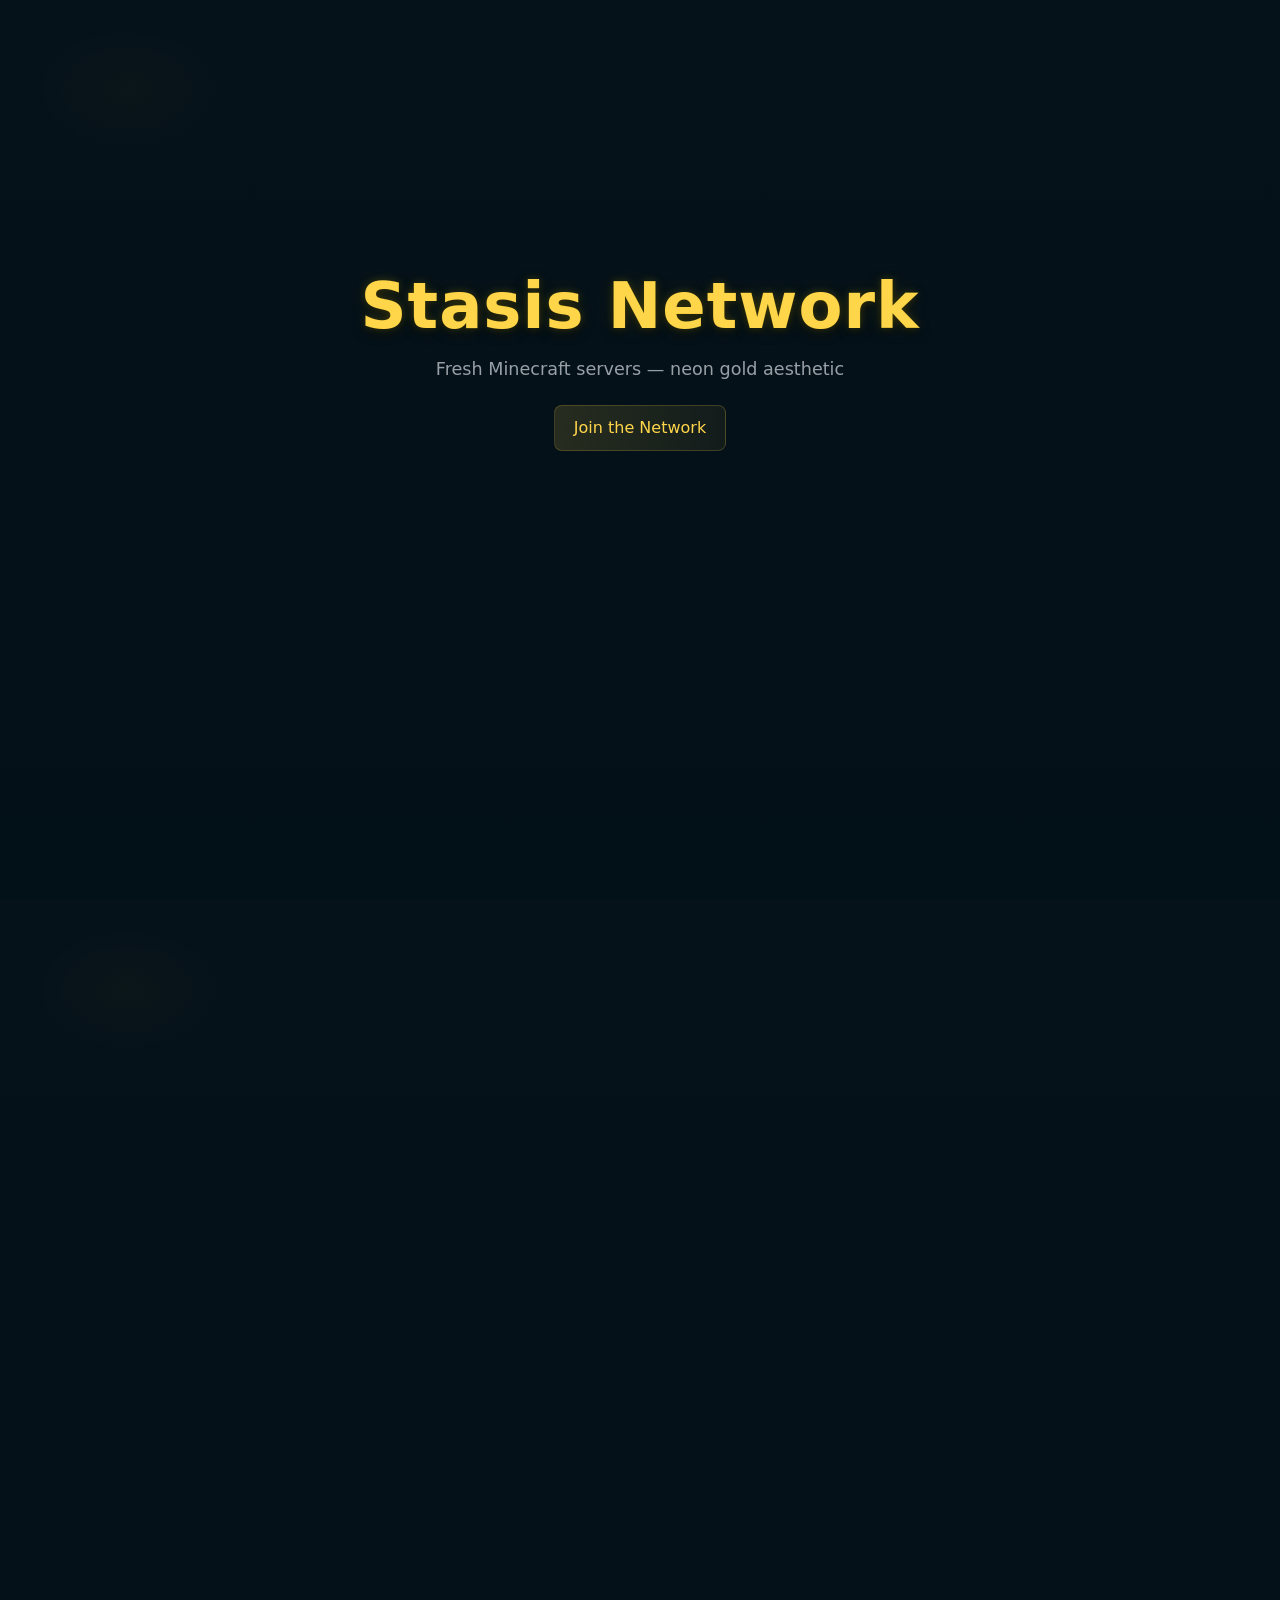
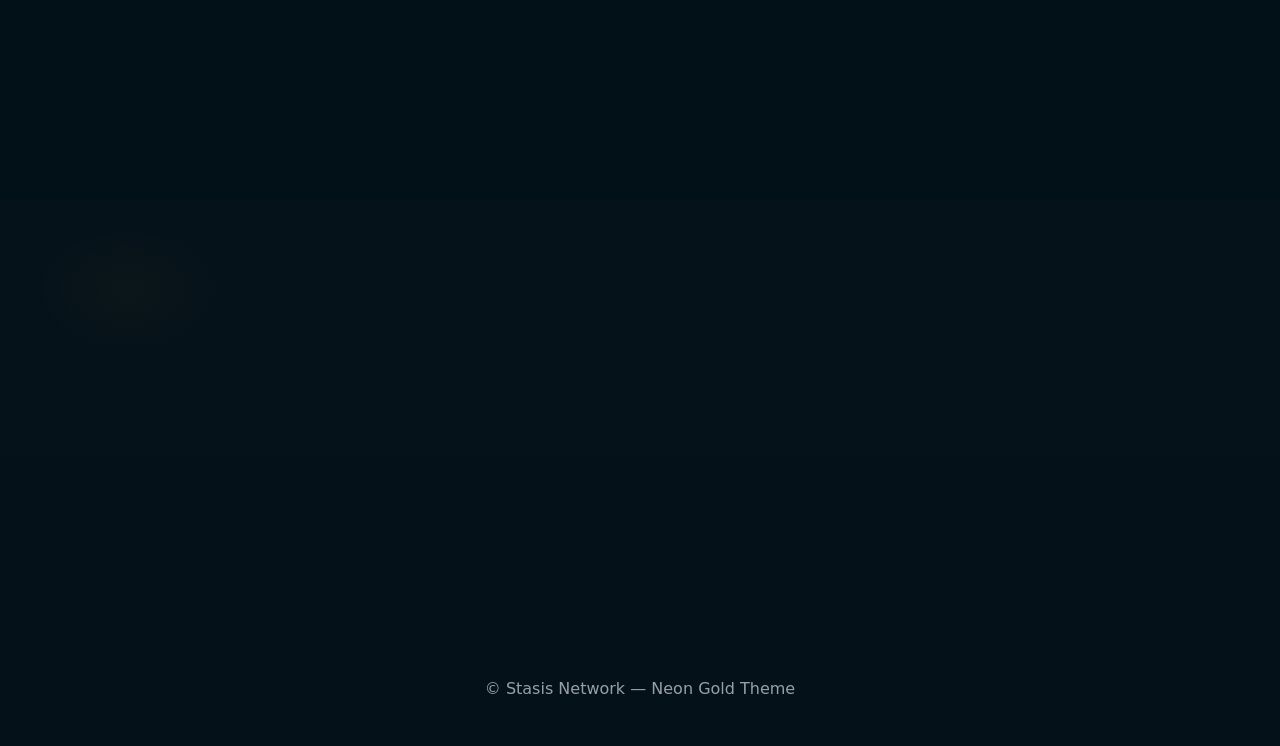
<file: index.html>
<!doctype html>
<html lang="en">
<head>
  <meta charset="utf-8">
  <meta name="viewport" content="width=device-width,initial-scale=1">
  <title>Stasis Network — Neon Gold</title>
  <link rel="stylesheet" href="styles.css">
  <meta name="description" content="Stasis Network — Minecraft server site with great maintenance and graphics.">

</head>
<body>
  <div class="scene" id="scene">
    <header class="hero">
      <div class="hero-inner">
        <h1 class="glow">Stasis Network</h1>
        <p class="subtitle">Fresh Minecraft servers — neon gold aesthetic</p>
        <a class="cta" href="#join">Join the Network</a>
      </div>
    </header>

    <main>
      <section class="section reveal" id="about">
        <div class="content">
          <!-- New buttons added above the About header -->
          <div class="button-row" aria-hidden="false">
            <a class="mini-btn" href="meet-the-staff.html">Meet the Staff</a>
            <a class="mini-btn" href="store.html">Store</a>
          </div>

          <h2>About Stasis</h2>
          <p>Great minecraft gameplay with custom plugins to ensure 100% fun and no sadness. Offering many gamemodes, you will never grow tired of the server.</p>
        </div>
        <div class="graphic" data-speed="0.3" aria-hidden="true">
          <!-- simple pixel block made with CSS grid squares -->
          <div class="pixel-block">
            <div class="row">
              <span></span><span></span><span></span>
            </div>
            <div class="row">
              <span></span><span class="center"></span><span></span>
            </div>
            <div class="row">
              <span></span><span></span><span></span>
            </div>
          </div>
        </div>
      </section>

      <section class="section reveal" id="features">
        <div class="content">
          <h2>Features</h2>
          <ul class="features-list">
            <li>Survival & Economy</li>
            <li>Custom Quests and Weapons</li>
            <li>PvP Events & Competitions</li>
            <li>And more!</li>
          </ul>
        </div>
        <div class="graphic" data-speed="0.6" aria-hidden="true">
          <!-- SVG neon pickaxe -->
          <svg viewBox="0 0 64 64" class="pickaxe">
            <rect x="8" y="28" width="48" height="8" rx="2" fill="#111"/>
            <rect x="28" y="8" width="8" height="48" rx="2" fill="#222"/>
            <path d="M6 24 L20 12 L28 20 L14 32 Z" fill="#ffd54a" opacity="0.95"/>
            <path d="M58 40 L44 52 L36 44 L50 32 Z" fill="#ffd54a" opacity="0.95"/>
          </svg>
        </div>
      </section>

      <section class="section reveal" id="gallery">
        <div class="content">
          <h2>Gallery</h2>
          <p>Different gamemodes include:.</p>
          <div class="grid">
            <div class="card reveal-item">Oneblock</div>
            <div class="card reveal-item">Survival</div>
            <div class="card reveal-item">Practice</div>
            <div class="card reveal-item">Lifesteal</div>
            <div class="card reveal-item">Anarchy</div>
          </div>
        </div>
      </section>

      <section class="section reveal" id="join">
        <div class="content">
          <h2>Join Us</h2>
          <p>Connect: stasisnetwork.eagler.cc</p>
          <a class="cta" href="#">Copy IP</a>
        </div>
      </section>
    </main>

    <footer class="footer">
      <p>© Stasis Network — Neon Gold Theme</p>
    </footer>
  </div>
  
</body>
</html>
</file>
<file: styles.css>
/* Neon gold Minecraft-themed site styles */
:root{
  --bg:#071017;
  --panel:#0b1620;
  --gold:#ffd54a; /* neon gold */
  --gold-glow:rgba(255,213,74,0.12);
  --neon: rgba(255,215,0,0.8);
  --muted:#98a0a6;
  --accent:#0ff7c0;
}
*{box-sizing:border-box}
html,body{height:100%;margin:0;font-family:Inter, system-ui, -apple-system, 'Segoe UI', Roboto, 'Helvetica Neue', Arial; background:radial-gradient(1200px 800px at 10% 10%, rgba(255,215,0,0.02), transparent 8%), linear-gradient(180deg,#06121a 0%, #021017 100%); color:#e6eef5}
a{color:var(--gold)}

.hero{
  min-height:80vh;
  display:flex;align-items:center;justify-content:center;
  position:relative;overflow:hidden;padding:6rem 2rem;
}
.hero-inner{ text-align:center; max-width:900px }
.glow{ font-size:4rem; margin:0; letter-spacing:1px; color:var(--gold);
  text-shadow: 0 0 8px rgba(255,215,0,0.2), 0 0 24px rgba(255,215,0,0.08), 0 4px 12px rgba(0,0,0,0.6);
  -webkit-text-stroke: 0.2px rgba(255,215,0,0.3);
}
.subtitle{color:var(--muted); font-size:1.1rem; margin:1rem 0 1.6rem}
.cta{display:inline-block;background:linear-gradient(90deg, rgba(255,215,74,0.14), rgba(255,215,74,0.06)); border:1px solid rgba(255,215,74,0.18); padding:0.8rem 1.2rem; border-radius:8px; color:var(--gold); text-decoration:none; transition:transform .18s ease, box-shadow .18s}
.cta:hover{transform:translateY(-4px); box-shadow:0 10px 30px rgba(255,215,74,0.06)}

.section{display:flex;gap:2rem;align-items:center;padding:6rem 4rem;max-width:1200px;margin:0 auto}
.section:nth-child(even){background:linear-gradient(180deg, rgba(255,215,74,0.02), transparent)}
.content{flex:1}
.graphic{width:300px;flex:0 0 300px;display:flex;align-items:center;justify-content:center;}

/* improved button row and mini buttons */
.button-row{display:flex;gap:0.8rem;margin-bottom:1.2rem;align-items:center;flex-wrap:wrap}
.mini-btn{
  position:relative;display:inline-flex;align-items:center;gap:0.6rem;padding:0.56rem 0.95rem;border-radius:999px;border:1px solid rgba(255,215,74,0.12);background:linear-gradient(180deg, rgba(255,215,74,0.04), rgba(255,215,74,0.01));color:var(--gold);text-decoration:none;font-size:0.95rem;font-weight:600;letter-spacing:0.2px;transition:transform .14s ease,box-shadow .14s ease,background .14s ease;backdrop-filter:blur(4px);box-shadow:inset 0 -1px 0 rgba(255,215,74,0.02), 0 6px 18px rgba(2,6,10,0.6);
}
.mini-btn::before{content:'';width:8px;height:8px;border-radius:2px;background:linear-gradient(180deg,#fff,#ffd54a);box-shadow:0 0 10px rgba(255,215,74,0.55);opacity:0.95}
.mini-btn:hover{transform:translateY(-4px) scale(1.02);box-shadow:0 12px 40px rgba(255,200,0,0.08),0 0 30px rgba(255,215,74,0.06);background:linear-gradient(180deg, rgba(255,215,74,0.08), rgba(255,215,74,0.02))}
.mini-btn:focus{outline:none;box-shadow:0 0 0 6px rgba(255,215,74,0.06)}
.mini-btn[aria-current='page']{background:linear-gradient(90deg, rgba(255,215,74,0.12), rgba(255,215,74,0.04));box-shadow:0 12px 36px rgba(255,200,0,0.06)}

.pixel-block{display:grid;gap:2px;padding:8px;background:linear-gradient(180deg,#0b1a10,#0a1310);border-radius:6px;box-shadow:0 6px 30px rgba(0,0,0,0.6) inset}
.pixel-block .row{display:flex}
.pixel-block span{width:22px;height:22px;display:inline-block;background:linear-gradient(180deg,#9b7b1a,#ffd54a);border:1px solid rgba(0,0,0,0.4);box-shadow:0 0 10px var(--gold-glow)}
.pixel-block .center{background:linear-gradient(180deg,#ffd54a,#e6b800);}

.pickaxe{width:140px;filter:drop-shadow(0 8px 24px rgba(255,200,0,0.06));}
.pickaxe path{stroke:#b8860b}

.features-list{list-style:none;padding:0;margin:1rem 0}
.features-list li{background:linear-gradient(90deg, rgba(255,215,74,0.04), transparent);padding:0.6rem 0.9rem;border-radius:8px;margin:0.6rem 0;border-left:4px solid var(--gold);color:var(--muted)}

.grid{display:grid;grid-template-columns:repeat(auto-fit,minmax(160px,1fr));gap:1rem;margin-top:1rem}
.card{background:linear-gradient(180deg,rgba(255,215,74,0.02),rgba(255,215,74,0.01));padding:1.4rem;border-radius:10px;border:1px solid rgba(255,215,74,0.06);box-shadow:0 8px 30px rgba(2,3,6,0.6);color:#dfe9f0}

.footer{padding:2rem;text-align:center;color:var(--muted)}

/* reveal animation */
.reveal{opacity:0;transform:translateY(28px);transition:opacity .8s cubic-bezier(.2,.9,.3,1),transform .8s cubic-bezier(.2,.9,.3,1)}
.reveal.in-view{opacity:1;transform:none}
.reveal-item{opacity:0;transform:translateY(12px);transition:opacity .6s ease,transform .6s ease}
.reveal-item.in-view{opacity:1;transform:none}

/* floating minecraft block particles */
.scene .float-block{position:absolute;width:36px;height:36px;background:linear-gradient(180deg,#ffd54a,#b8860b);border:2px solid rgba(0,0,0,0.35);border-radius:4px;box-shadow:0 6px 20px rgba(255,200,0,0.06);opacity:0.95;transform:translateY(0) rotate(0deg)}

/* responsiveness */
@media (max-width:900px){
  .section{flex-direction:column;padding:4rem 1.6rem}
  .graphic{width:220px;flex:0 0 220px}
  .glow{font-size:2.4rem}
  .button-row{gap:0.6rem}
  .mini-btn{padding:0.46rem 0.8rem;font-size:0.9rem}
}
</file>
